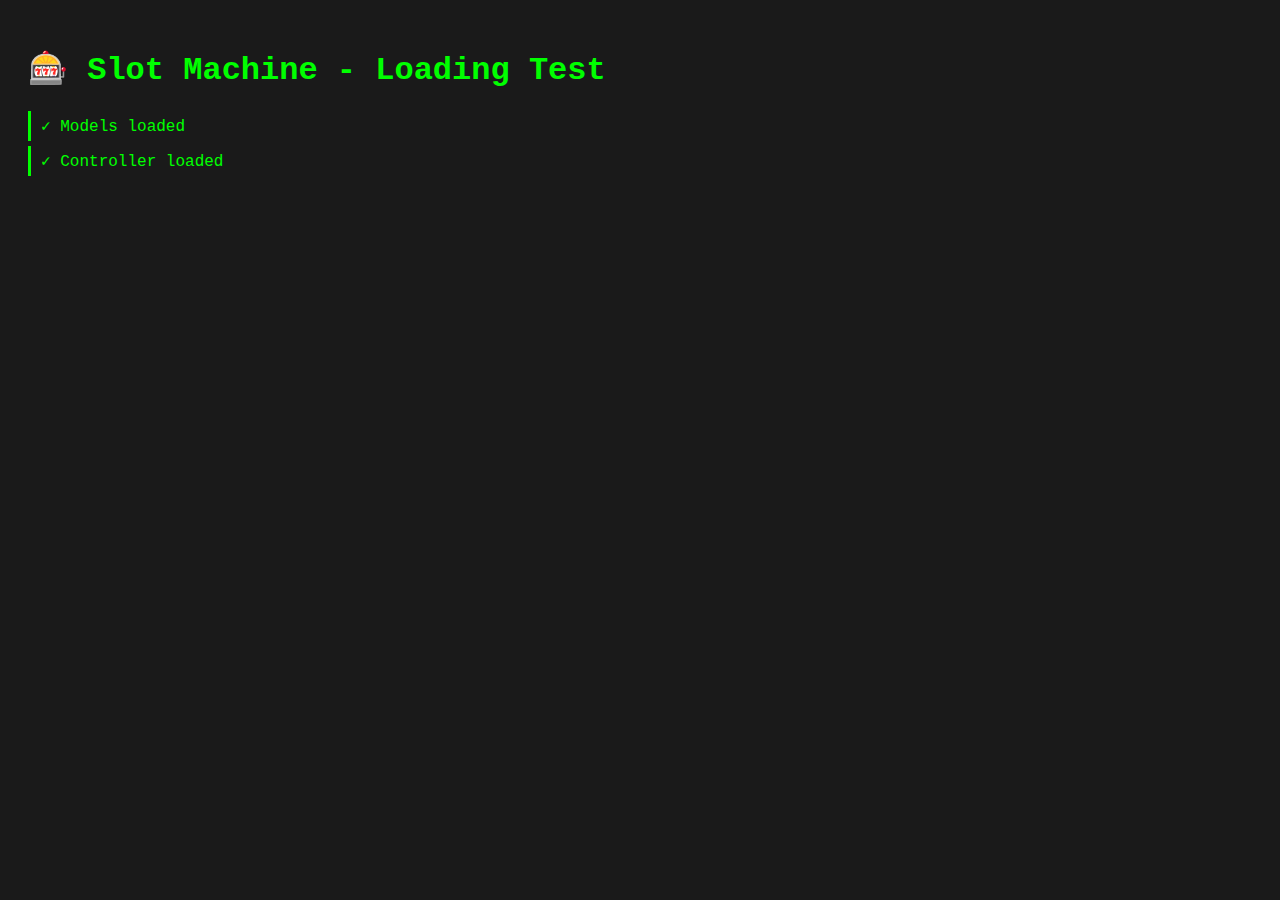
<file: test_loading.html>
<!DOCTYPE html>
<html>
<head>
    <title>Game Loading Test</title>
    <style>
        body {
            font-family: 'Courier New', monospace;
            background: #1a1a1a;
            color: #00ff00;
            padding: 20px;
        }
        .log {
            margin: 5px 0;
            padding: 5px;
            border-left: 3px solid #00ff00;
            padding-left: 10px;
        }
        .error {
            color: #ff0000;
            border-left-color: #ff0000;
        }
        .success {
            color: #00ff00;
            border-left-color: #00ff00;
        }
        .info {
            color: #ffff00;
            border-left-color: #ffff00;
        }
    </style>
</head>
<body>
    <h1>🎰 Slot Machine - Loading Test</h1>
    <div id="logs"></div>
    
    <script>
        // Intercept console.log to display on page
        const logsDiv = document.getElementById('logs');
        const originalLog = console.log;
        const originalError = console.error;
        
        console.log = function(...args) {
            originalLog.apply(console, args);
            const logEntry = document.createElement('div');
            logEntry.className = 'log success';
            logEntry.textContent = '✓ ' + args.join(' ');
            logsDiv.appendChild(logEntry);
        };
        
        console.error = function(...args) {
            originalError.apply(console, args);
            const logEntry = document.createElement('div');
            logEntry.className = 'log error';
            logEntry.textContent = '✗ ' + args.join(' ');
            logsDiv.appendChild(logEntry);
        };
        
        // Load the game
        const script1 = document.createElement('script');
        script1.src = 'models.js';
        script1.onload = () => {
            console.log('Models loaded');
            
            const script2 = document.createElement('script');
            script2.src = 'controller.js';
            script2.onload = () => {
                console.log('Controller loaded');
            };
            script2.onerror = () => {
                console.error('Failed to load controller.js');
            };
            document.body.appendChild(script2);
        };
        script1.onerror = () => {
            console.error('Failed to load models.js');
        };
        document.body.appendChild(script1);
        
        // Check if game initialized after 3 seconds
        setTimeout(() => {
            const logEntry = document.createElement('div');
            logEntry.className = 'log info';
            if (typeof SlotMachine !== 'undefined') {
                logEntry.textContent = '✓ SlotMachine class is available!';
                logEntry.className = 'log success';
            } else {
                logEntry.textContent = '✗ SlotMachine class not found!';
                logEntry.className = 'log error';
            }
            logsDiv.appendChild(logEntry);
        }, 3000);
    </script>
</body>
</html>
</file>
